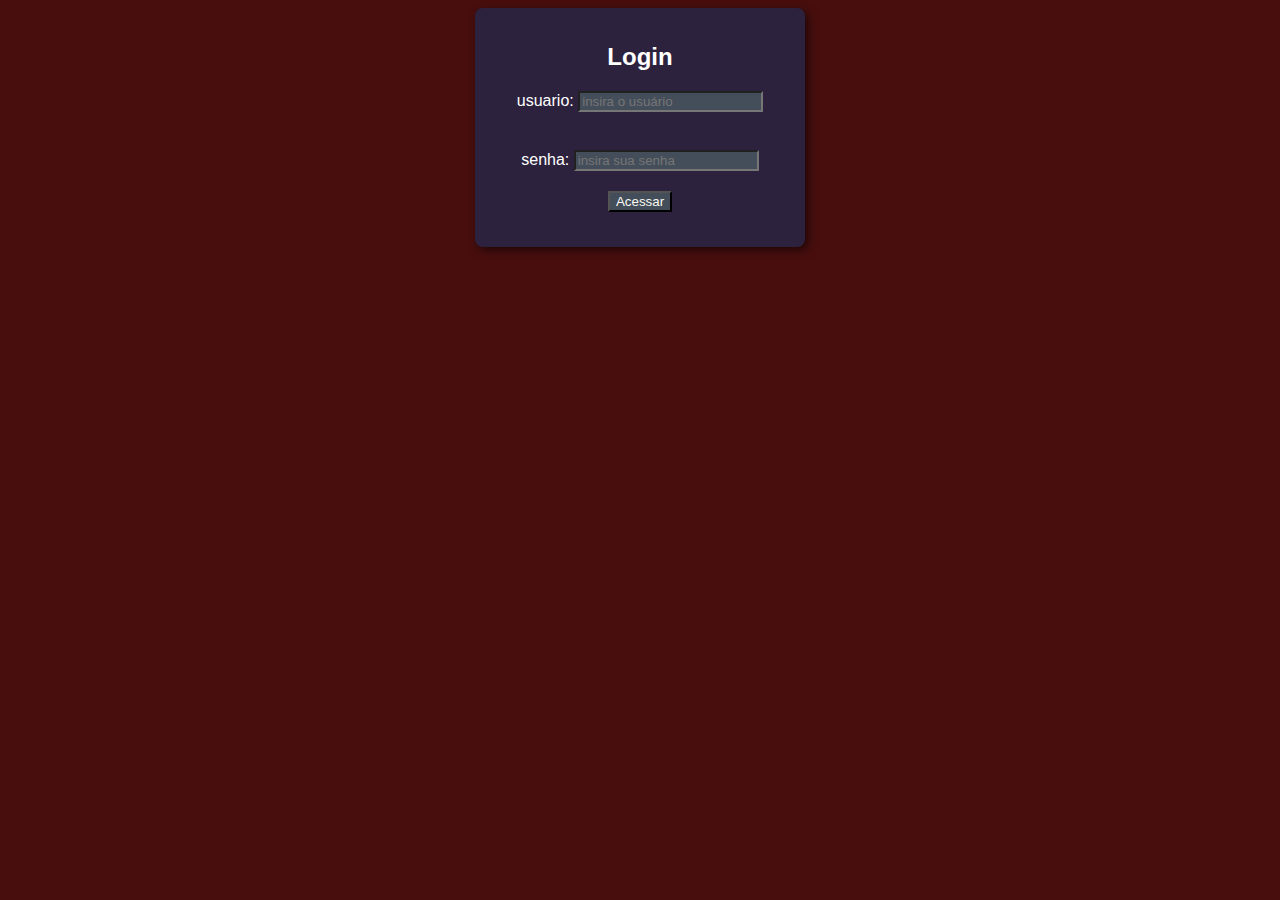
<file: Login/index.html>
<!DOCTYPE html>
<html lang="pt-br">
<head>
    <meta charset="UTF-8">
    <meta http-equiv="X-UA-Compatible" content="IE=edge">
    <meta name="viewport" content="width=device-width, initial-scale=1.0">
    <link rel="stylesheet" href="style.css">
    <title>Login</title>
</head>
<body>
    
    <section>
        <h2>Login</h2>
        <form method="post" action="login.php">
            <label>
                usuario:
            </label>
            <input type="text" name="user" placeholder="insira o usuário"><br>
            <br>
            <label>
                senha:
            </label>
            <input type="password" name="password" placeholder="insira sua senha"><br>
            <input type="submit" value="Acessar" >
        </form>
    </section>
   
    
</body>
</html>
</file>
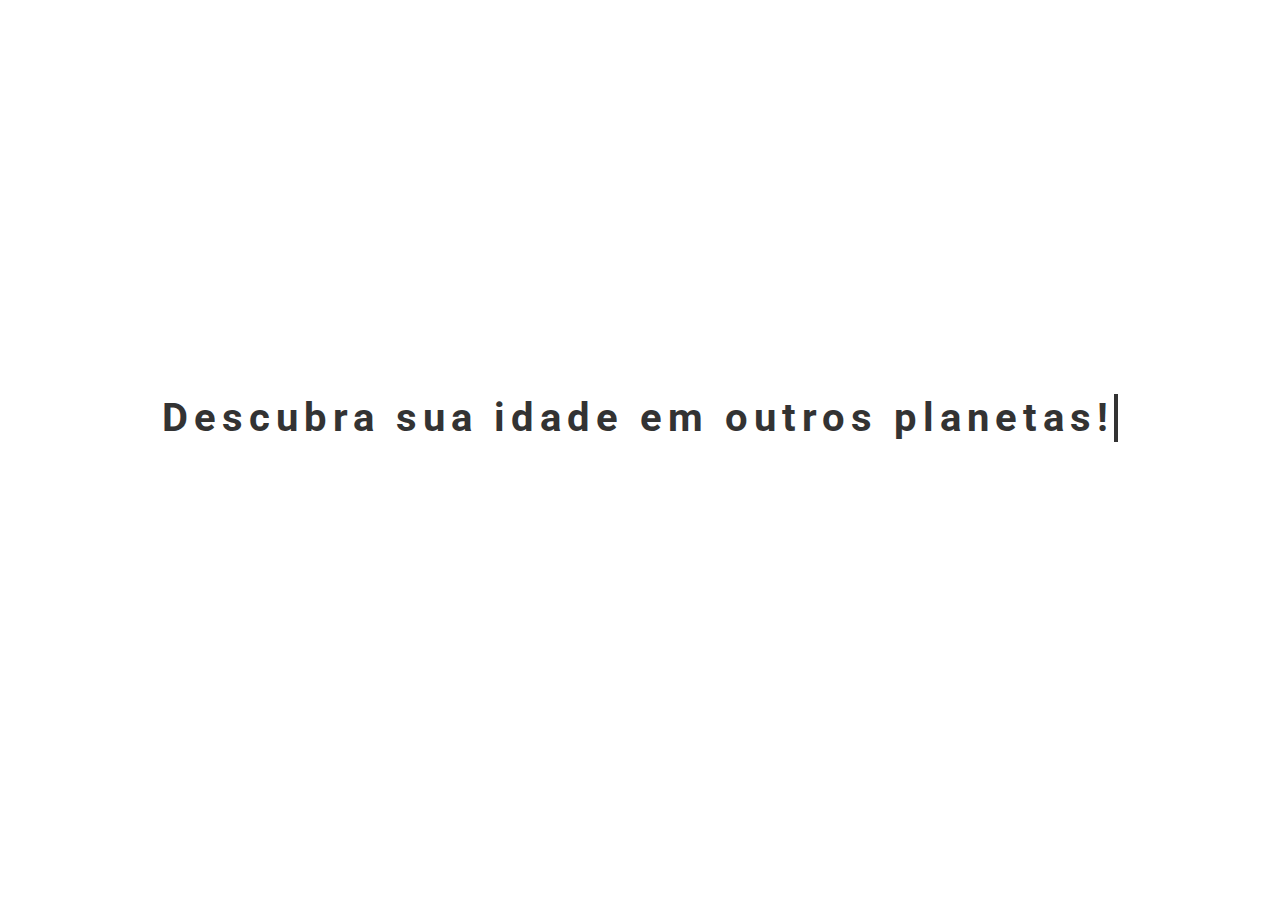
<file: noobframework-main/noobframework-main/app/views/index.html>
<!DOCTYPE html>
<html lang="en">
  <head>
    <meta charset="UTF-8" />
    <meta name="viewport" content="width=device-width, initial-scale=1.0" />
    <title>Noobframework</title>
    <link
      rel="stylesheet"
      href="https://cdnjs.cloudflare.com/ajax/libs/font-awesome/5.15.1/css/all.min.css"
    />
    <style>
      @import url('https://fonts.googleapis.com/css2?family=Roboto:wght@300;500;700&display=swap');
      @import url('https://fonts.googleapis.com/css2?family=Dancing+Script:wght@700&display=swap');

      * {
        padding: 0;
        margin: 0;
        outline: 0;
        box-sizing: border-box;
      }

      html,
      body {
        font-family: 'Roboto', Arial, Helvetica, sans-serif;
      }

      .App {
        display: flex;
        width: 100%;
        height: 100vh;

        align-items: center;
        justify-content: center;
        color: #333;
        flex-direction: column;
      }

      h1 {
        overflow: hidden;
        border-right: 0.1em solid #333;
        white-space: nowrap;
        margin: 0 auto;
        letter-spacing: 0.15em;
        animation: typing 3.5s steps(40, end),
          blink-caret 0.75s step-end infinite;
        font-size: 50px;
        transition: all 0.3s;
        text-align: center;
      }

      h1 span {
        font-family: 'Dancing script', 'Roboto', Arial, Helvetica, sans-serif;
      }

      .content {
        width: 40%;
        display: flex;
        flex-wrap: wrap;
        justify-content: center;
        margin-top: 5%;
        overflow: hidden;
        height: 0;
        animation: contentAnimation 1.5s 4.5s forwards;
        transition: all 0.3s;
        max-height: 150px;
      }

      .content .card {
        background-color: #fff;
        width: calc(100% / 2 - 10px);
        margin-bottom: 20px;
        padding: 30px;
        border-radius: 8px;
        border: 1px solid rgba(51, 51, 51, 0.192);
        transition: all 0.3s;
        cursor: pointer;
        font-size: 1.3em;
        text-decoration: none;
      }

      .card:visited {
        color: #333;
      }

      .content .card:hover {
        color: #3f8bfd;
        border-color: #3f8bfd;
      }
      .content .card:hover .title i {
        fill: #3f8bfd;
      }

      .content .card .title {
        display: flex;
        align-items: center;
        margin-bottom: 20px;
      }
      .content .card .title i {
        margin-right: 10px;
        transition: fill 0.1s;
      }

      .content .card p {
        font-size: 0.8em;
      }

      @keyframes contentAnimation {
        from {
          height: 0%;
          opacity: 0;
        }
        to {
          height: 100%;
          opacity: 1;
          overflow: visible;
        }
      }

      @keyframes typing {
        from {
          width: 0;
        }
        to {
          width: 100%;
        }
      }

      @keyframes blink-caret {
        from,
        to {
          border-color: transparent;
        }
        50% {
          border-color: #333;
        }
      }

      @media (max-width: 1350px) {
        .content {
          width: 50%;
        }

        h1 {
          font-size: 40px;
        }
      }

      @media (max-width: 1245px) {
        .content {
          width: 60%;
        }

        h1 {
          font-size: 40px;
        }
      }

      @media (max-width: 990px) {
        .content {
          width: 65%;
        }

        h1 {
          font-size: 40px;
        }
      }

      @media (max-width: 885px) {
        .content {
          width: 70%;
        }

        h1 {
          font-size: 40px;
        }
      }

      @media (max-width: 700px) {
        .content {
          width: 80%;
        }

        .content .card .title svg {
          display: none;
        }

        h1 {
          font-size: 35px;
        }
      }

      @media (max-width: 580px) {
        .content {
          width: calc(100% - 30px);
        }

        .content .card .title svg {
          display: none;
        }

        h1 {
          font-size: 25px;
        }
      }
    </style>
  </head>
  <body>
    <div class="root">
      <div class="App">
        <div class="typewritter">
          <h1>Descubra sua idade em outros planetas!<span></span></h1>
        </div>
        <div class="content">
          
          <div class="card">
            <div class="title">
              <i class="fas fa-rocket"></i>
              <h4>Digite sua idade</h4>
            </div>
            <form method="get" action="../views/resultsView.php">
              <input type="number" name="age" >
              
              <input type="submit" value="Acessar" class="title" >
            </form>
          </div>
          
        </div>
      </div>
    </div>
  </body>
</html>
</file>
<file: Login/style.css>
body {
    background-color: hsl(0, 67%, 17%);
	color: rgb(255, 255, 255);
    font-family: 'Open Sans', sans-serif;
    height: 100%;
    
   
}
.margin_auto {
    margin: auto;
}

h1 {
	color: rgb(255, 255, 255);
    text-align: center;
}
h2{
    text-align: center;
}
input, textarea {
    background-color: rgb(68, 78, 90);
	color: rgb(248, 248, 242);
    margin-bottom: 20px;
    
}
section {
    text-align: center;
    background-color: #2d223e;
    border-radius: 8px;
    padding: 15px;
    min-width: 300px;
    max-width: 700px;
    width: max-content;
    box-shadow: 3px 3px 10px rgba(0, 0, 0, 0.563);
    width: max-content;
    margin: auto;
    
}
.areatitulo {
    position: relative;
    text-align: center;
}
.areatexto{
    background-color:  #2d223e;;
    border:  #2d223e;
}
img {
    max-height: 300px;
}
.titulo {
    position: absolute;
    top: 50%;
    left: 50%;
    transform: translate(-50%, -50%);
    
    border-radius: 8px;
   
    margin: auto;
}


.direita {
    text-align: right;
}
</file>
